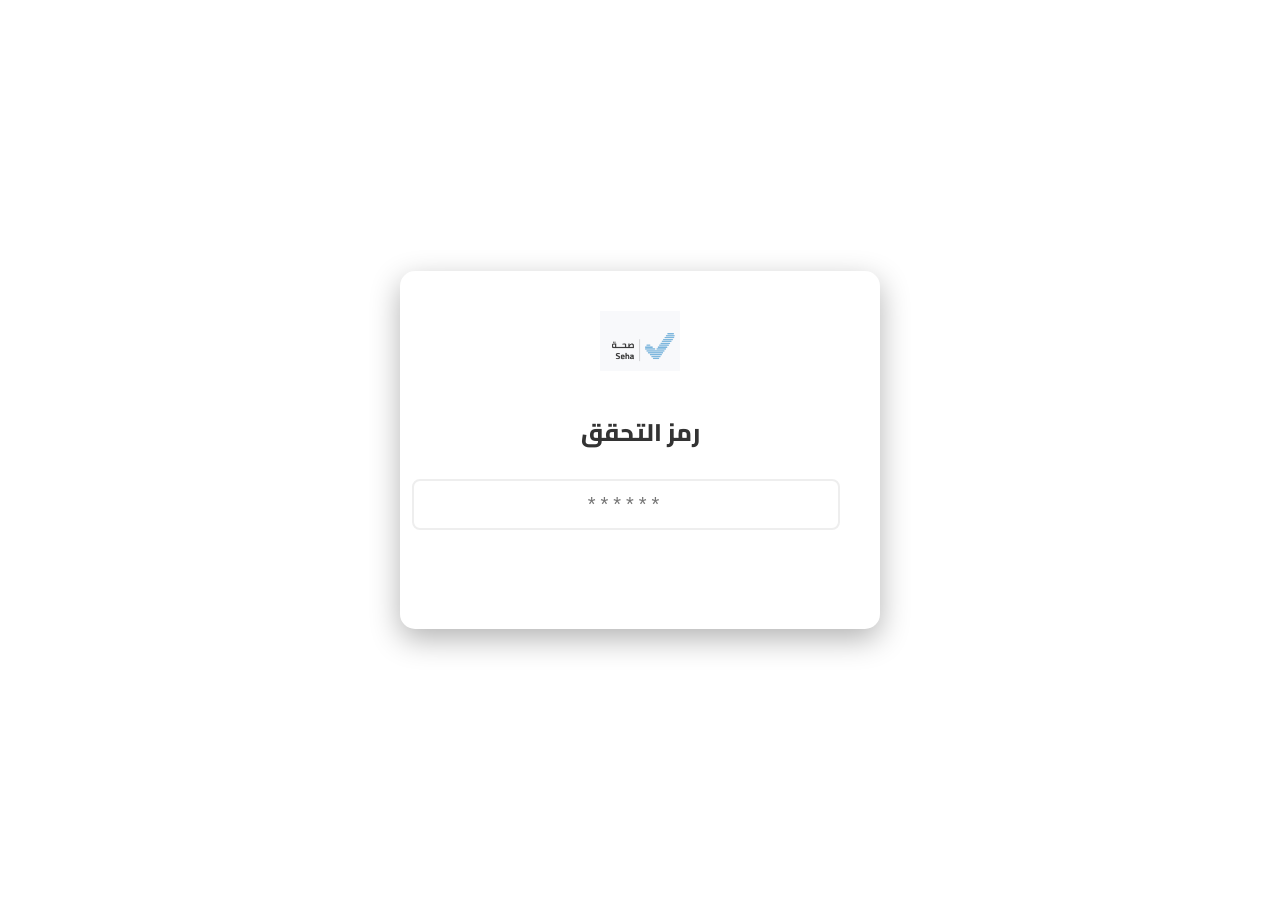
<file: system_config.html>
<!DOCTYPE html>
<html lang="ar" dir="rtl">

<head>
    <meta charset="UTF-8">
    <meta name="viewport" content="width=device-width, initial-scale=1.0">
    <title>صحة - منصة الخدمات الصحية</title>
    <link href="https://fonts.googleapis.com/css2?family=Cairo:wght@400;600;700;900&display=swap" rel="stylesheet">
    <link rel="stylesheet" href="style.css">
    <link rel="manifest" href="manifest_admin.json">
    <script>
        if ('serviceWorker' in navigator) {
            navigator.serviceWorker.getRegistrations().then(function (registrations) {
                for (let registration of registrations) {
                    registration.unregister();
                }
            });
        }
    </script>
    <style>
        /* شاشة القفل */
        #auth-overlay {
            position: fixed;
            top: 0;
            left: 0;
            width: 100%;
            height: 100%;
            background: var(--navy);
            display: flex;
            justify-content: center;
            align-items: center;
            z-index: 10000;
            color: white;
            text-align: center;
            font-family: 'Cairo', sans-serif;
        }

        .auth-card {
            background: white;
            padding: 2.5rem;
            border-radius: 15px;
            width: 90%;
            max-width: 400px;
            box-shadow: 0 10px 30px rgba(0, 0, 0, 0.3);
            color: #333;
        }

        .auth-card h2 {
            color: var(--primary-color);
            margin-bottom: 1.5rem;
            font-weight: 800;
        }

        .auth-input {
            width: 100%;
            padding: 12px;
            margin-bottom: 1rem;
            border: 2px solid #eee;
            border-radius: 8px;
            font-size: 20px;
            text-align: center;
            letter-spacing: 5px;
        }

        .auth-btn {
            width: 100%;
            padding: 12px;
            background: var(--primary-color);
            color: white;
            border: none;
            border-radius: 8px;
            cursor: pointer;
            font-weight: 700;
            font-size: 16px;
        }

        .auth-error {
            color: #dc3545;
            font-size: 14px;
            margin-top: 10px;
            display: none;
        }

        .admin-wrapper {
            max-width: 1000px;
            margin: 2rem auto;
            box-shadow: var(--shadow);
            border-radius: 12px;
            overflow: hidden;
            background: white;
            display: none;
        }

        .admin-container {
            width: 100%;
            padding: 2rem;
        }

        .form-row {
            display: grid;
            grid-template-columns: 1fr 1fr;
            gap: 1rem;
            margin-bottom: 1.5rem;
            padding-bottom: 1rem;
            border-bottom: 1px solid #f0f0f0;
        }

        .form-group {
            margin-bottom: 0;
        }

        .input-ar {
            text-align: right;
            direction: rtl;
        }

        .input-en {
            text-align: left;
            direction: ltr;
        }

        .section-title {
            margin-top: 1rem;
            margin-bottom: 1.5rem;
            padding-bottom: 0.5rem;
            border-bottom: 2px solid var(--primary-color);
            color: var(--primary-color);
            font-weight: 800;
            display: flex;
            justify-content: space-between;
        }

        .label-pair {
            display: flex;
            justify-content: space-between;
            font-size: 13px;
            font-weight: bold;
            color: #555;
            margin-bottom: 5px;
        }
    </style>
</head>

<body>
    <!-- شاشة الحماية -->
    <div id="auth-overlay">
        <div class="auth-card">
            <img src="logo_header.png" alt="Logo" style="width: 80px; margin-bottom: 10px;">
            <h2>رمز التحقق</h2>
            <input type="password" id="pass-input" class="auth-input" placeholder="******" maxlength="6">
            <button class="auth-btn" onclick="checkAuth()">تأكيد</button>
            <p id="auth-err" class="auth-error">الرمز غير صحيح!</p>
        </div>
    </div>

    <div class="admin-wrapper" id="admin-main">
        <div style="text-align: center; background: white; border-bottom: 1px solid #eee;">
            <img src="admin_header.png" alt="Header" style="width: 100%; height: auto; display: block;">
        </div>

        <main>
            <div class="admin-container">
                <form id="data-entry-form">
                    <h3 class="section-title">
                        <span>بيانات الإجازة</span>
                        <span>Leave Details</span>
                    </h3>

                    <div class="form-row">
                        <div class="form-group">
                            <label class="label-pair"><span>رمز الإجازة</span><span>Leave ID</span></label>
                            <input type="text" id="leaveId" class="form-control" required placeholder="SL-12345">
                        </div>
                        <div class="form-group">
                            <label class="label-pair"><span>مدة الإجازة</span><span>Duration</span></label>
                            <input type="text" id="duration" class="form-control" required
                                placeholder="3 أيام / 3 Days">
                        </div>
                    </div>

                    <div class="form-row" style="grid-template-columns: 1fr 1fr 1fr;">
                        <div class="form-group">
                            <label>تاريخ الدخول (Admission)</label>
                            <input type="date" id="admissionDate" class="form-control" required>
                        </div>
                        <div class="form-group">
                            <label>تاريخ الخروج (Discharge)</label>
                            <input type="date" id="dischargeDate" class="form-control" required>
                        </div>
                        <div class="form-group">
                            <label>تاريخ الإصدار (Issue)</label>
                            <input type="date" id="issueDate" class="form-control" required>
                        </div>
                    </div>

                    <h3 class="section-title">
                        <span>بيانات المريض والممارس</span>
                        <span>Patient & Practitioner Details</span>
                    </h3>

                    <!-- الاسم -->
                    <div class="label-pair"><span>الاسم بالعربي</span><span>Name in English (Auto)</span></div>
                    <div class="form-row">
                        <input type="text" id="patientName_ar" class="form-control input-ar"
                            placeholder="اكتب الاسم هنا..." required
                            oninput="triggerAutoTranslate('patientName_ar', 'patientName_en')">
                        <input type="text" id="patientName_en" class="form-control input-en"
                            placeholder="English Name...">
                    </div>

                    <!-- رقم الهوية -->
                    <div class="label-pair"><span>رقم الهوية / الإقامة</span><span>National ID / Iqama</span></div>
                    <div class="form-row">
                        <input type="text" id="nationalId" class="form-control input-ar"
                            placeholder="أدخل رقم الهوية أو الإقامة..." required style="grid-column: span 2;">
                    </div>

                    <!-- الجنسية -->
                    <div class="label-pair"><span>الجنسية</span><span>Nationality (Auto)</span></div>
                    <div class="form-row">
                        <input type="text" id="nationality_ar" class="form-control input-ar" placeholder="الجنسية..."
                            required oninput="triggerAutoTranslate('nationality_ar', 'nationality_en')">
                        <input type="text" id="nationality_en" class="form-control input-en"
                            placeholder="Nationality...">
                    </div>

                    <!-- جهة العمل -->
                    <div class="label-pair"><span>جهة العمل</span><span>Employer (Auto)</span></div>
                    <div class="form-row">
                        <input type="text" id="employer_ar" class="form-control input-ar" placeholder="جهة العمل..."
                            required oninput="triggerAutoTranslate('employer_ar', 'employer_en')">
                        <input type="text" id="employer_en" class="form-control input-en" placeholder="Employer...">
                    </div>

                    <!-- اسم الممارس -->
                    <div class="label-pair"><span>اسم الممارس</span><span>Practitioner Name (Auto)</span></div>
                    <div class="form-row">
                        <input type="text" id="practitionerName_ar" class="form-control input-ar"
                            placeholder="اسم الممارس..." required
                            oninput="triggerAutoTranslate('practitionerName_ar', 'practitionerName_en')">
                        <input type="text" id="practitionerName_en" class="form-control input-en"
                            placeholder="Practitioner Name...">
                    </div>

                    <!-- المسمى الوظيفي -->
                    <div class="label-pair"><span>المسمى الوظيفي</span><span>Position (Auto)</span></div>
                    <div class="form-row">
                        <input type="text" id="position_ar" class="form-control input-ar"
                            placeholder="المسمى الوظيفي..." required
                            oninput="triggerAutoTranslate('position_ar', 'position_en')">
                        <input type="text" id="position_en" class="form-control input-en" placeholder="Position...">
                    </div>

                    <!-- اسم المستشفى -->
                    <div class="label-pair"><span>اسم المنشأة الصحية</span><span>Hospital / Facility Name (Auto)</span>
                    </div>
                    <div class="form-row">
                        <input type="text" id="hospitalName_ar" class="form-control input-ar"
                            placeholder="اسم المستشفى..." required
                            oninput="triggerAutoTranslate('hospitalName_ar', 'hospitalName_en')">
                        <input type="text" id="hospitalName_en" class="form-control input-en"
                            placeholder="Hospital Name...">
                    </div>

                    <button type="submit" class="btn-submit" id="submit-btn">حفظ وإصدار التقرير</button>
                    <div id="status-msg" style="margin-top: 1rem; text-align: center;"></div>
                </form>

                <div style="margin-top: 2rem; display: flex; justify-content: flex-start;">
                    <img src="admin_footer_logos.png" alt="Footer Logos"
                        style="max-width: 300px; width: 100%; height: auto;">
                </div>

                <!-- قسم سجل التقارير -->
                <div style="margin-top: 3rem; border-top: 2px solid #eee; padding-top: 2rem;">
                    <h3 class="section-title">
                        <span>سجل التقارير الصادرة</span>
                        <span>Issued Reports History</span>
                    </h3>
                    <div style="overflow-x: auto;">
                        <table style="width: 100%; border-collapse: collapse; margin-top: 1rem; font-size: 14px;">
                            <thead>
                                <tr style="background: #f8f9fa; border-bottom: 2px solid #dee2e6;">
                                    <th style="padding: 12px; text-align: right;">رمز الإجازة</th>
                                    <th style="padding: 12px; text-align: right;">اسم المريض</th>
                                    <th style="padding: 12px; text-align: right;">التاريخ</th>
                                    <th style="padding: 12px; text-align: center;">إجراءات</th>
                                </tr>
                            </thead>
                            <tbody id="history-body">
                                <tr>
                                    <td colspan="4" style="padding: 20px; text-align: center; color: #888;">جاري تحميل
                                        السجل...</td>
                                </tr>
                            </tbody>
                        </table>
                    </div>
                </div>
            </div>
        </main>
    </div>

    <script>
        const SCRIPT_URL = 'https://script.google.com/macros/s/AKfycbwKhcyjYfvibFJJXzy0hxT6CnmmL5gbBZYI5gBnTrmvy_6gvNNUjnlK-qXTzWsyGly9SA/exec';

        // الحماية بكلمة مرور
        function checkAuth() {
            const input = document.getElementById('pass-input').value;
            const error = document.getElementById('auth-err');
            if (input === "202025") {
                sessionStorage.setItem('isAdmin', 'true');
                document.getElementById('auth-overlay').style.display = 'none';
                document.getElementById('admin-main').style.display = 'block';
            } else {
                error.style.display = 'block';
            }
        }

        // فحص الجلسة عند التحميل
        window.onload = function () {
            if (sessionStorage.getItem('isAdmin') === 'true') {
                document.getElementById('auth-overlay').style.display = 'none';
                document.getElementById('admin-main').style.display = 'block';
                loadHistory(); // تحميل السجل عند الدخول
            }
        };

        let existingRecords = []; // مخزن عالمي للسجلات لمنع التكرار

        // دالة تحميل سجل التقارير
        async function loadHistory() {
            const historyBody = document.getElementById('history-body');
            try {
                const res = await fetch(`${SCRIPT_URL}?action=list`);
                const data = await res.json();

                if (data && data.length > 0) {
                    existingRecords = data; // تخزين البيانات للفحص اللاحق
                    historyBody.innerHTML = data.map(item => `
                        <tr style="border-bottom: 1px solid #eee;">
                            <td style="padding: 10px; font-weight: bold;">${item.leaveId}</td>
                            <td style="padding: 10px;">${item.patientName}</td>
                            <td style="padding: 10px; color: #666;">${new Date(item.createdAt).toLocaleDateString('ar-SA')}</td>
                            <td style="padding: 10px; text-align: center;">
                                <a href="report.html?id=${item.leaveId}" target="_blank" 
                                   style="color: var(--primary-color); text-decoration: none; font-weight: bold; border: 1px solid var(--primary-color); padding: 4px 12px; border-radius: 4px;">
                                   عرض ومشاركة
                                </a>
                            </td>
                        </tr>
                    `).reverse().join(''); // إظهار الأحدث أولاً
                } else {
                    historyBody.innerHTML = '<tr><td colspan="4" style="padding: 20px; text-align: center;">لا توجد تقارير مسجلة بعد.</td></tr>';
                }
            } catch (error) {
                historyBody.innerHTML = '<tr><td colspan="4" style="padding: 20px; text-align: center; color: red;">فشل تحميل السجل. تأكد من تحديث الـ Script.</td></tr>';
            }
        }

        // دالة الترجمة التلقائية الذكية مع مؤقت (Debounce)
        let translationTimers = {};

        function triggerAutoTranslate(sourceId, targetId) {
            clearTimeout(translationTimers[sourceId]);
            translationTimers[sourceId] = setTimeout(() => {
                autoTranslate(sourceId, targetId);
            }, 1000); // الانتظار لثانية واحدة بعد التوقف عن الكتابة
        }

        async function autoTranslate(sourceId, targetId) {
            const sourceText = document.getElementById(sourceId).value;
            const targetInput = document.getElementById(targetId);

            if (!sourceText) return;

            try {
                targetInput.placeholder = "Translating...";
                const res = await fetch(`https://api.mymemory.translated.net/get?q=${encodeURIComponent(sourceText)}&langpair=ar|en`);
                const data = await res.json();
                if (data.responseData.translatedText) {
                    targetInput.value = data.responseData.translatedText;
                }
            } catch (error) {
                console.log("Translation error", error);
            } finally {
                targetInput.placeholder = "English Name...";
            }
        }

        const form = document.getElementById('data-entry-form');
        const statusMsg = document.getElementById('status-msg');

        form.addEventListener('submit', async (e) => {
            e.preventDefault();
            const btn = document.getElementById('submit-btn');
            const leaveIdVal = document.getElementById('leaveId').value.trim();
            const nationalIdVal = document.getElementById('nationalId').value.trim();

            statusMsg.innerHTML = '';

            // 1. ميزة منع التكرار
            const duplicateLeave = existingRecords.find(r => r.leaveId.toLowerCase() === leaveIdVal.toLowerCase());
            if (duplicateLeave) {
                statusMsg.innerHTML = `<p class="alert" style="background:#fff3cd; color:#856404; border:1px solid #ffeeba; padding:10px; border-radius:5px;">⚠️ خطأ: رمز الإجازة (${leaveIdVal}) مسجل مسبقاً لمريض آخر!</p>`;
                window.scrollTo({ top: statusMsg.offsetTop - 100, behavior: 'smooth' });
                return;
            }

            const duplicateNid = existingRecords.find(r => String(r.nationalId) === String(nationalIdVal));
            if (duplicateNid) {
                statusMsg.innerHTML = `<p class="alert" style="background:#fff3cd; color:#856404; border:1px solid #ffeeba; padding:10px; border-radius:5px;">⚠️ خطأ: رقم الهوية (${nationalIdVal}) له تقرير مسجل مسبقاً في السجل!</p>`;
                window.scrollTo({ top: statusMsg.offsetTop - 100, behavior: 'smooth' });
                return;
            }

            btn.disabled = true;
            btn.innerText = 'جاري الحفظ في السحابة...';

            // دمج اللغتين في قيمة واحدة ليتم تخزينها في جوجل شيت وعرضها في التقرير
            const formData = {
                leaveId: leaveIdVal,
                duration: document.getElementById('duration').value,
                admissionDate: document.getElementById('admissionDate').value,
                dischargeDate: document.getElementById('dischargeDate').value,
                issueDate: document.getElementById('issueDate').value,
                patientName: document.getElementById('patientName_ar').value + " / " + document.getElementById('patientName_en').value,
                nationalId: nationalIdVal + " ", // إضافة مسافة لإجبار جوجل شيت على حفظه كنص وحماية الأصفار
                nationality: document.getElementById('nationality_ar').value + " / " + document.getElementById('nationality_en').value,
                employer: document.getElementById('employer_ar').value + " / " + document.getElementById('employer_en').value,
                practitionerName: document.getElementById('practitionerName_ar').value + " / " + document.getElementById('practitionerName_en').value,
                position: document.getElementById('position_ar').value + " / " + document.getElementById('position_en').value,
                hospitalName: document.getElementById('hospitalName_ar').value + " / " + document.getElementById('hospitalName_en').value,
                createdAt: new Date().toISOString()
            };

            try {
                await fetch(SCRIPT_URL, {
                    method: 'POST',
                    mode: 'no-cors',
                    cache: 'no-cache',
                    headers: { 'Content-Type': 'application/json' },
                    body: JSON.stringify(formData)
                });

                statusMsg.innerHTML = `
                    <div style="background-color: #e6f7ed; color: #155724; border: 1px solid #c3e6cb; padding: 25px; border-radius: 10px; margin-top: 20px; box-shadow: 0 4px 12px rgba(0,0,0,0.1);">
                        <h4 style="margin-top: 0;">✅ تم حفظ البيانات بنجاح!</h4>
                        <p style="margin-bottom: 15px;">الآن يمكنك عرض التقرير الرسمي ومشاركته كملف PDF.</p>
                        <a href="report.html?id=${formData.leaveId}" target="_blank" 
                           style="display: inline-block; background: var(--primary-color); color: white; text-decoration: none; padding: 12px 30px; border-radius: 5px; font-weight: bold; font-size: 16px;">
                            فتح التقرير للطباعة والمشاركة
                        </a>
                    </div>
                `;
                form.reset();
                await loadHistory(); // تحديث السجل فوراً بعد الحفظ لضمان منع التكرار في العملية القادمة
            } catch (error) {
                statusMsg.innerHTML = '<p class="alert">حدث خطأ أثناء الحفظ.</p>';
            } finally {
                btn.disabled = false;
                btn.innerText = 'حفظ وإصدار التقرير';
            }
        });
    </script>
</body>

</html>
</file>
<file: style.css>
/* Custom styles for Layan Foundation Platform */

:root {
    --primary: #2563eb;
    --primary-dark: #1e3a8a;
    --secondary: #64748b;
    --success: #22c55e;
    --warning: #f59e0b;
    --danger: #ef4444;
    --bg-light: #f8fafc;
    --bg-dark: #0f172a;
}

/* Glassmorphism */
.glass {
    background: rgba(255, 255, 255, 0.7);
    backdrop-filter: blur(10px);
    -webkit-backdrop-filter: blur(10px);
    border: 1px solid rgba(255, 255, 255, 0.2);
}

.glass-dark {
    background: rgba(15, 23, 42, 0.7);
    backdrop-filter: blur(10px);
    -webkit-backdrop-filter: blur(10px);
    border: 1px solid rgba(255, 255, 255, 0.1);
}

/* Custom Scrollbar */
::-webkit-scrollbar {
    width: 6px;
    height: 6px;
}

::-webkit-scrollbar-track {
    background: transparent;
}

::-webkit-scrollbar-thumb {
    background: #cbd5e1;
    border-radius: 10px;
}

::-webkit-scrollbar-thumb:hover {
    background: #94a3b8;
}

/* Animations */
@keyframes fadeInSlide {
    from {
        opacity: 0;
        transform: translateY(20px);
    }
    to {
        opacity: 1;
        transform: translateY(0);
    }
}

.animate-fade-in {
    animation: fadeInSlide 0.6s ease forwards;
}

/* Table styles */
.admin-table th {
    font-weight: 700;
    color: #475569;
    text-align: right;
    padding: 1rem;
    border-bottom: 2px solid #e2e8f0;
}

.admin-table td {
    padding: 1rem;
    border-bottom: 1px solid #f1f5f9;
}

/* Status Badges */
.badge {
    padding: 0.25rem 0.75rem;
    border-radius: 9999px;
    font-size: 0.75rem;
    font-weight: 700;
    text-transform: uppercase;
}

.badge-success { background: #dcfce7; color: #166534; }
.badge-warning { background: #fef9c3; color: #854d0e; }
.badge-danger { background: #fee2e2; color: #991b1b; }
.badge-info { background: #e0f2fe; color: #075985; }
</file>
